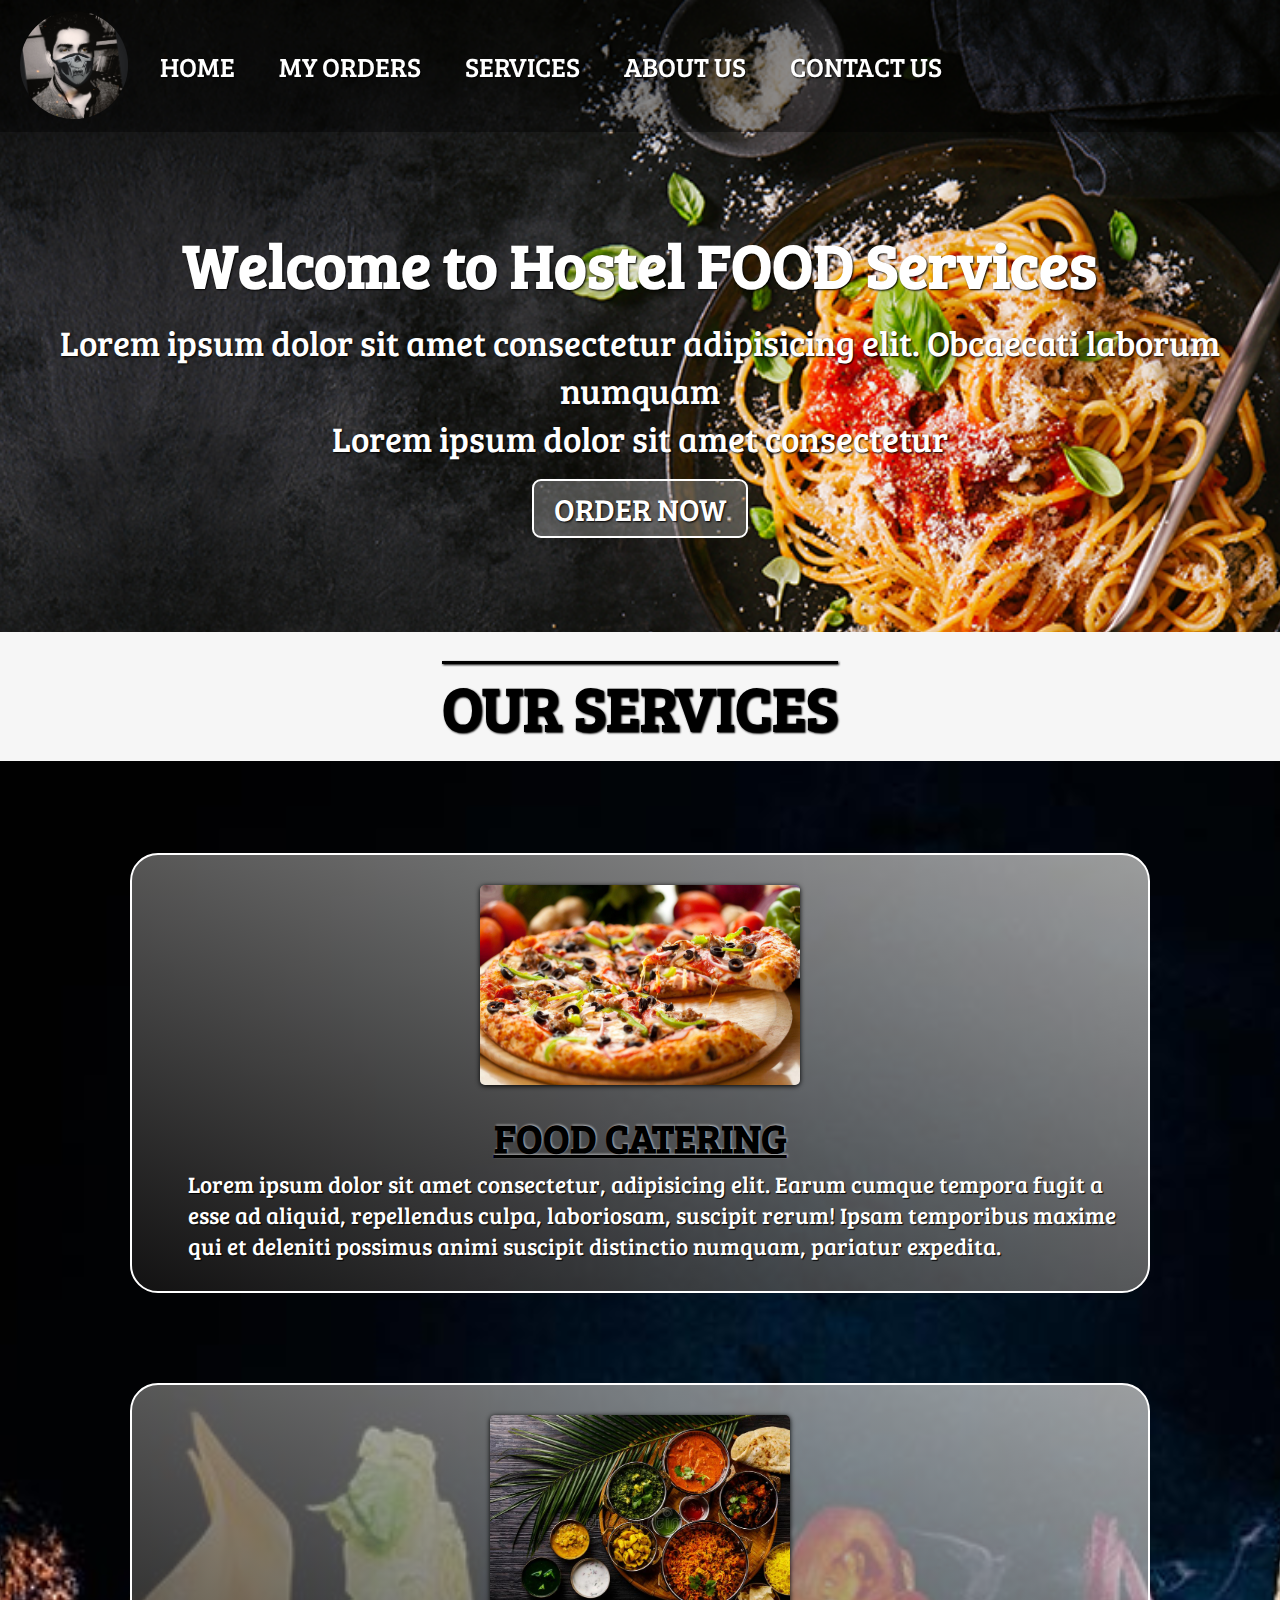
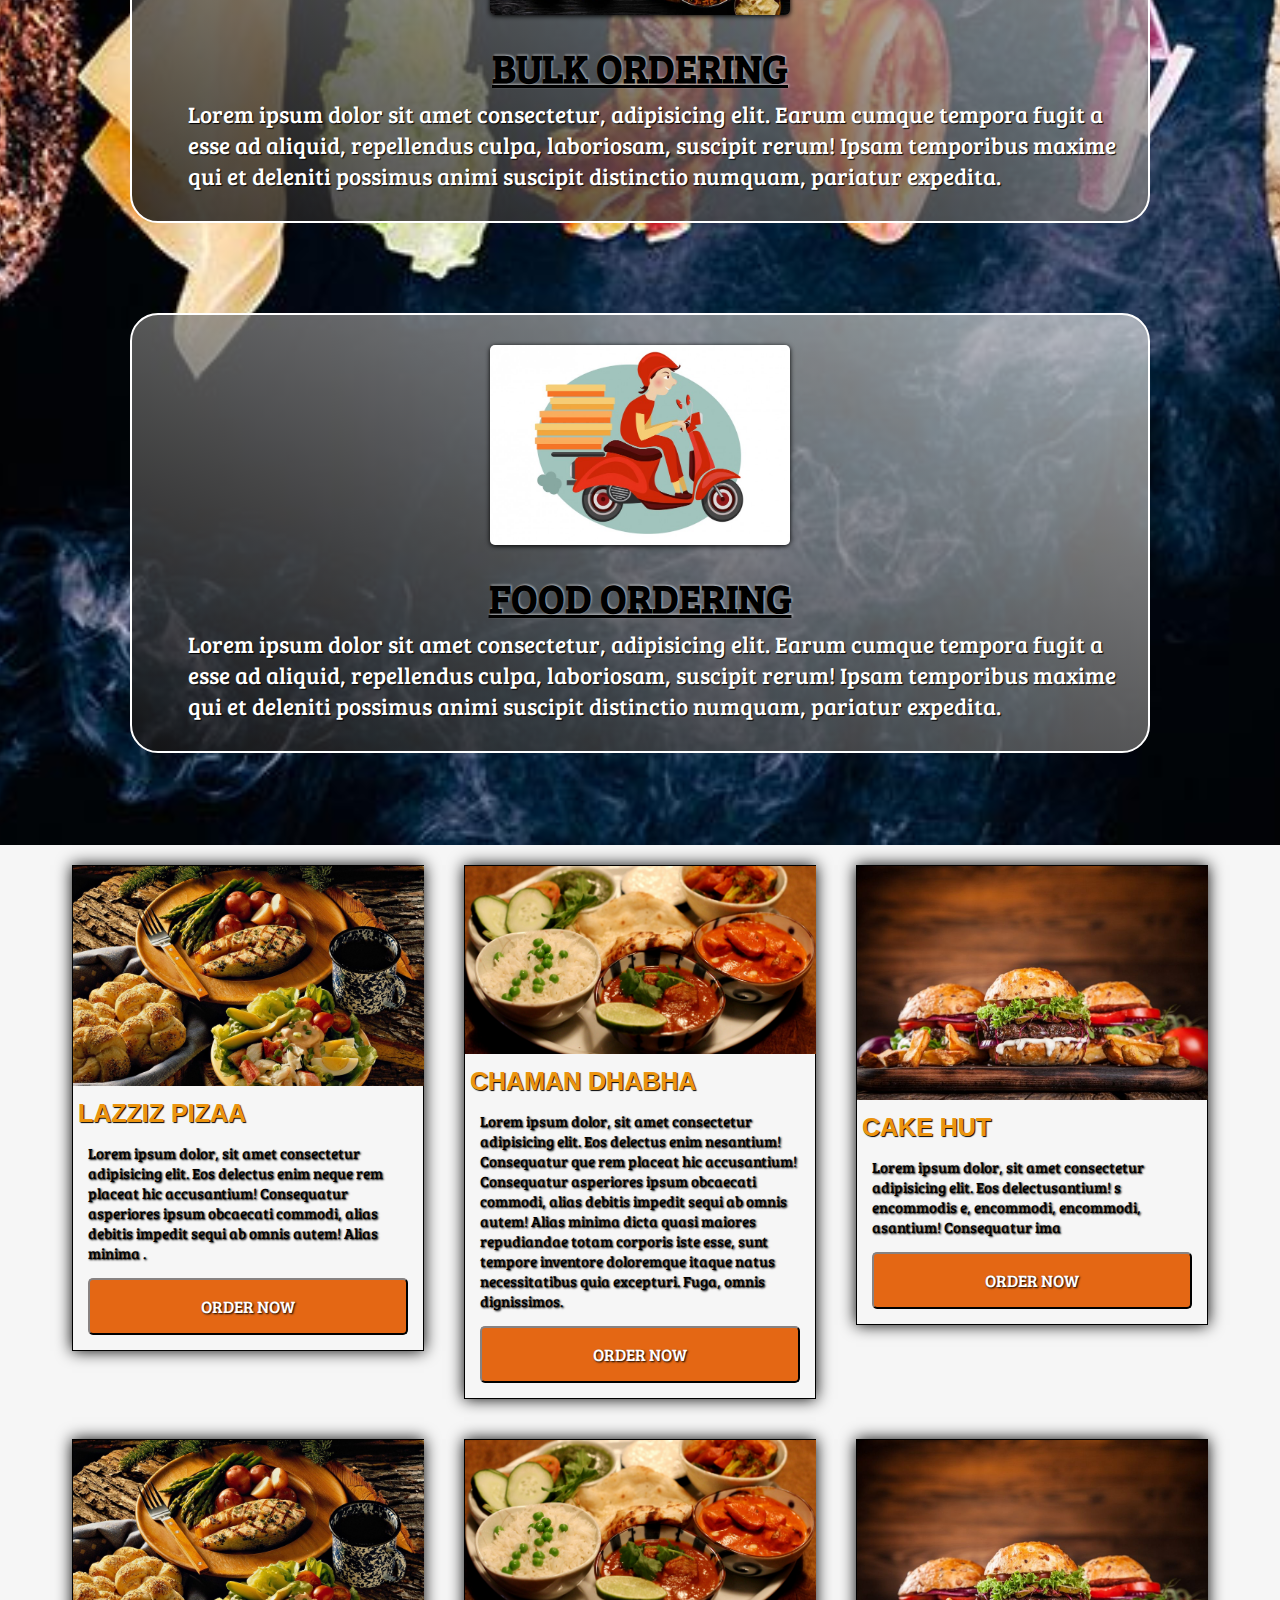
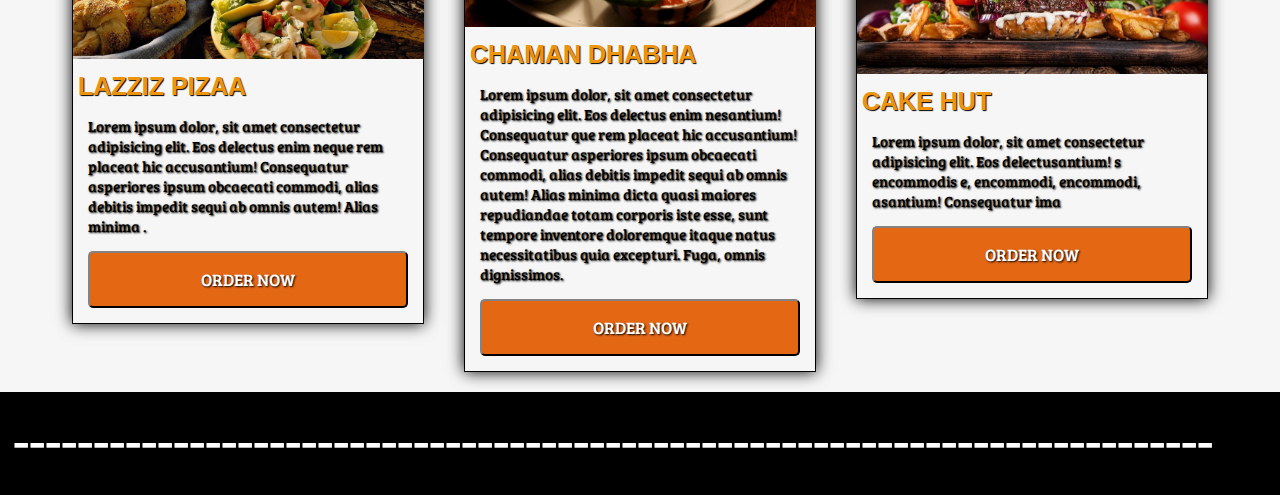
<file: Hostel food/BSS krna hai.html>
<!DOCTYPE html>
<html lang="en">

<head>
    <meta charset="UTF-8">
    <meta http-equiv="X-UA-Compatible" content="IE=edge">
    <meta name="viewport" content="width=device-width, initial-scale=1.0">
    <title>Hostel FOOD Service | HOME </title>
    <link rel="icon" href="..\New folder\WhatsApp Image 2021-04-16 at 09.51.18.jpeg" type="image/icon type">
    <link rel="preconnect" href="https://fonts.gstatic.com">
    <link
        href="https://fonts.googleapis.com/css2?family=Baloo+Da+2:wght@500&family=Bree+Serif&family=Playball&display=swap"
        rel="stylesheet">
    <link rel="stylesheet" href="style.css">
</head>

<body>
    <div class="top">

        <nav id="navbar">
            <div id="logo">
                <img src="WhatsApp Image 2021-04-16 at 09.51.18.jpeg" alt="logo image">
            </div>
            <ul>
                <li class="item"><a href="#">HOME</a></li>
                <li class="item"><a href="#">MY ORDERS</a></li>
                <li class="item"><a href="#">SERVICES</a></li>
                <li class="item"><a href="#">ABOUT US</a></li>
                <li class="item"><a href="#">CONTACT US</a></li>
            </ul>
        </nav>
        <section id="home">
            <h1 class="h-primary">Welcome to Hostel FOOD Services</h1>
            <p>Lorem ipsum dolor sit amet consectetur adipisicing elit. Obcaecati laborum numquam </p>
            <p>Lorem ipsum dolor sit amet consectetur</p>
            <button class="btn">ORDER NOW</button>
        </section>
    </div>
    <section class="services-container">
        <h1 class="h-primary center">OUR SERVICES</h1>
        <div id="services">
            <div class="box">
                <img src="wp3495545.jpg" alt="image">
                <a href="#">
                    <h2 class="h-secondary center">FOOD CATERING</h2>
                </a>
                <p class="center">Lorem ipsum dolor sit amet consectetur, adipisicing elit. Earum cumque tempora fugit a
                    esse ad aliquid, repellendus culpa, laboriosam, suscipit rerum! Ipsam temporibus maxime qui et
                    deleniti possimus animi suscipit distinctio numquam, pariatur expedita.</p>
            </div>
            <div class="box">
                <img src="indian-food-curry-butter-chicken-palak-paneer-chiken-tikka-biryani-vegetable-curry-papad-dal-palak-sabji-jira-alu-rice-138550014.jpg"
                    alt="image">
                <a href="#">
                    <h2 class="h-secondary center">BULK ORDERING</h2>
                </a>
                <p class="center">Lorem ipsum dolor sit amet consectetur, adipisicing elit. Earum cumque tempora fugit a
                    esse ad aliquid, repellendus culpa, laboriosam, suscipit rerum! Ipsam temporibus maxime qui et
                    deleniti possimus animi suscipit distinctio numquam, pariatur expedita.</p>
            </div>
            <div class="box">
                <img src="delivery_WEB-824x549.jpg" alt="image">
                <a href="#"></a>
                <h2 class="h-secondary center">FOOD ORDERING</h2></a>
                <p class="center">Lorem ipsum dolor sit amet consectetur, adipisicing elit. Earum cumque tempora fugit a
                    esse ad aliquid, repellendus culpa, laboriosam, suscipit rerum! Ipsam temporibus maxime qui et
                    deleniti possimus animi suscipit distinctio numquam, pariatur expedita.</p>
            </div>
        </div>
    </section>
    <section id="client-section">
        <div class="first">
            <div id="p1">
                <img src="767033.jpg" alt="this is an image">
                <h3>LAZZIZ PIZAA</h3>
                <p>Lorem ipsum dolor, sit amet consectetur adipisicing elit. Eos delectus enim neque rem placeat hic accusantium! Consequatur asperiores ipsum obcaecati commodi, alias debitis impedit sequi ab omnis autem! Alias minima .</p>
                <a href="#order">ORDER NOW</a>
            </div>
            <div id="p2">
                <img src="1316970.jpg" alt="this is an image">
                <h3>CHAMAN DHABHA</h3>
                <p>Lorem ipsum dolor, sit amet consectetur adipisicing elit. Eos delectus enim nesantium! Consequatur que rem placeat hic accusantium! Consequatur asperiores ipsum obcaecati commodi, alias debitis impedit sequi ab omnis autem! Alias minima dicta quasi maiores repudiandae totam corporis iste esse, sunt tempore inventore doloremque itaque natus necessitatibus quia excepturi. Fuga, omnis dignissimos.</p>
                <a href="#order">ORDER NOW</a>
            </div>
            <div id="p3">
                <img src="pics-for-wallpaper-foodandroid-iphone-desktop-hd-backgrounds-wallpapers-1080p-4k-xzwyb.jpg" alt="this is an image">
                <h3>CAKE HUT</h3>
                <p>Lorem ipsum dolor, sit amet consectetur adipisicing elit. Eos delectusantium! s encommodis e, encommodi, encommodi, asantium! Consequatur ima </p>
                <a href="#order">ORDER NOW</a>
            </div>
        </div>
        <div class="first">
            <div id="p1">
                <img src="767033.jpg" alt="this is an image">
                <h3>LAZZIZ PIZAA</h3>
                <p>Lorem ipsum dolor, sit amet consectetur adipisicing elit. Eos delectus enim neque rem placeat hic accusantium! Consequatur asperiores ipsum obcaecati commodi, alias debitis impedit sequi ab omnis autem! Alias minima .</p>
                <a href="#order">ORDER NOW</a>
            </div>
            <div id="p2">
                <img src="1316970.jpg" alt="this is an image">
                <h3>CHAMAN DHABHA</h3>
                <p>Lorem ipsum dolor, sit amet consectetur adipisicing elit. Eos delectus enim nesantium! Consequatur que rem placeat hic accusantium! Consequatur asperiores ipsum obcaecati commodi, alias debitis impedit sequi ab omnis autem! Alias minima dicta quasi maiores repudiandae totam corporis iste esse, sunt tempore inventore doloremque itaque natus necessitatibus quia excepturi. Fuga, omnis dignissimos.</p>
                <a href="#order">ORDER NOW</a>
            </div>
            <div id="p3">
                <img src="pics-for-wallpaper-foodandroid-iphone-desktop-hd-backgrounds-wallpapers-1080p-4k-xzwyb.jpg" alt="this is an image">
                <h3>CAKE HUT</h3>
                <p>Lorem ipsum dolor, sit amet consectetur adipisicing elit. Eos delectusantium! s encommodis e, encommodi, encommodi, asantium! Consequatur ima </p>
                <a href="#order">ORDER NOW</a>
            </div>
        </div>
    </section>
    <footer>
        <div style="height:3vw;background-color: black;color: white;font-size:4vw;padding: 1vw;">---------------------------------------------------------------------------</div>
        <div style="height:3vw;background-color: black;color: white;font-size:4vw;"></div>
    </footer>
</body>

</html>
</file>
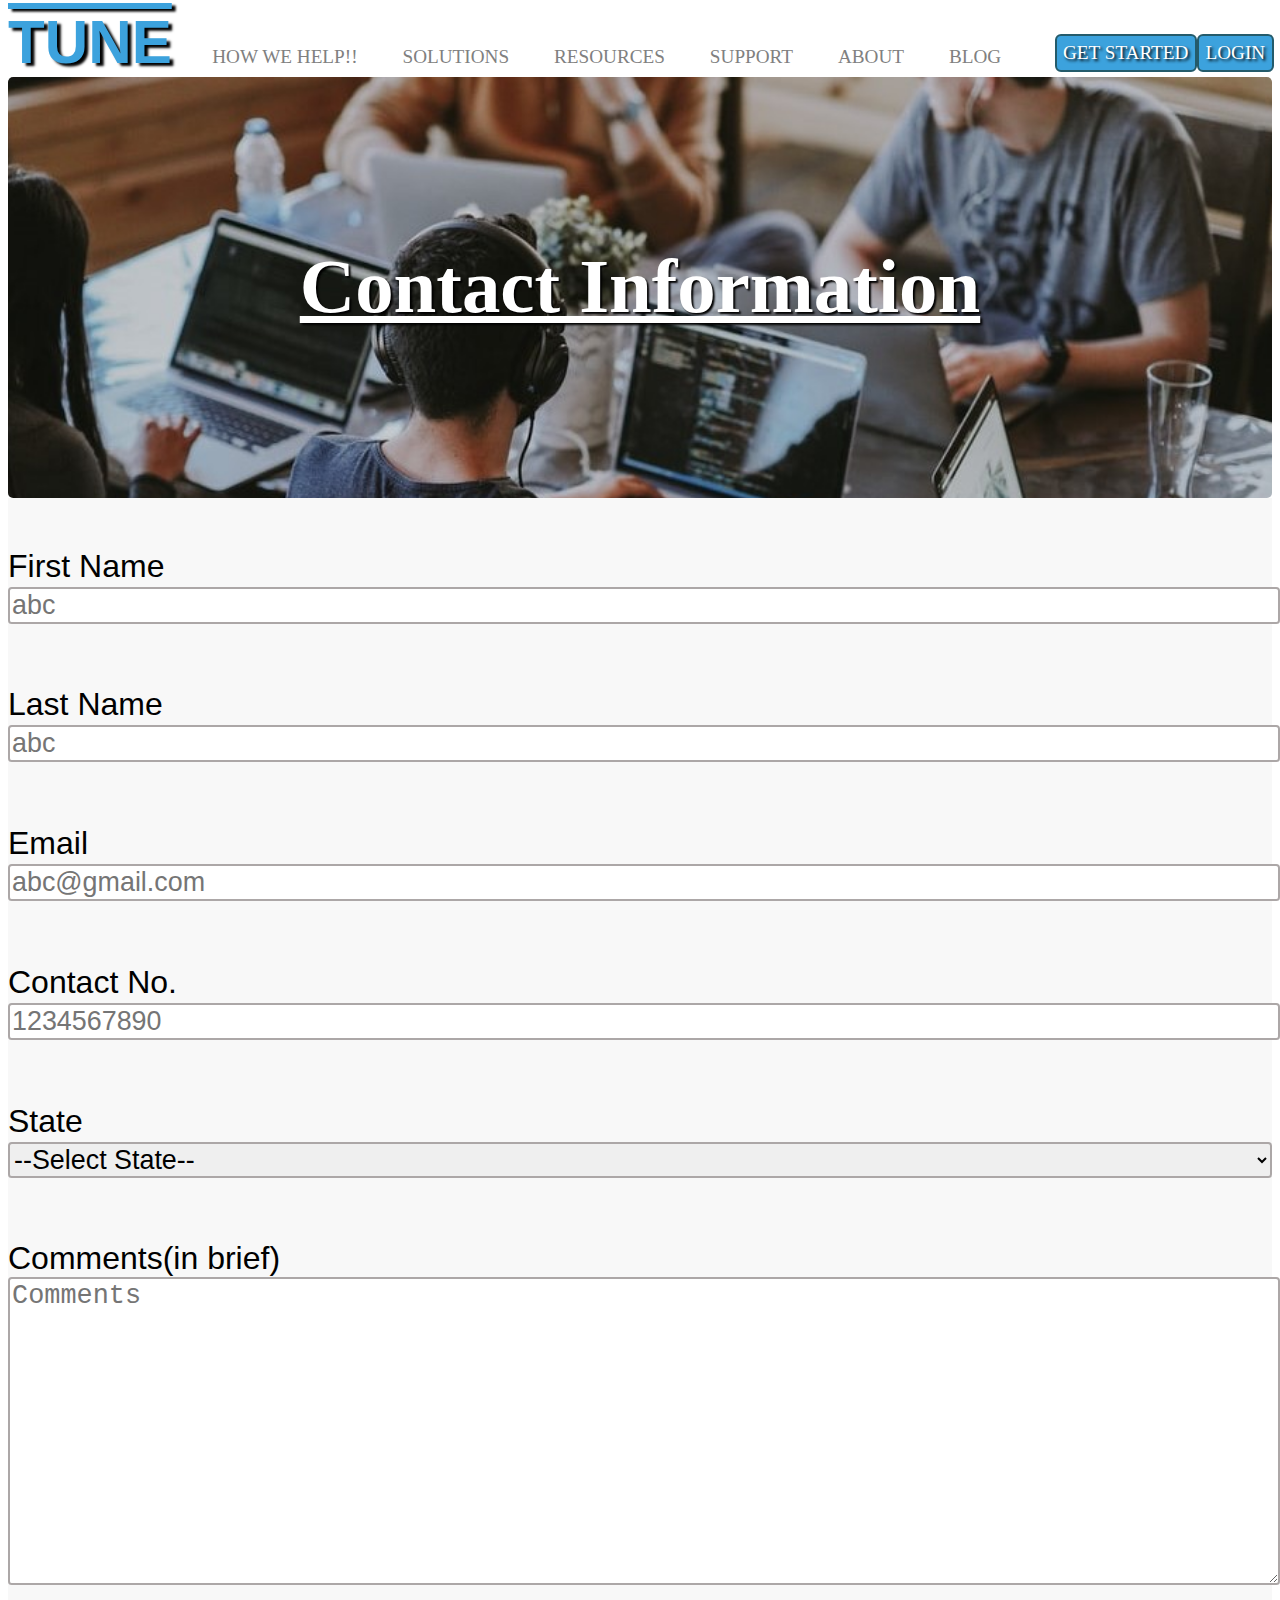
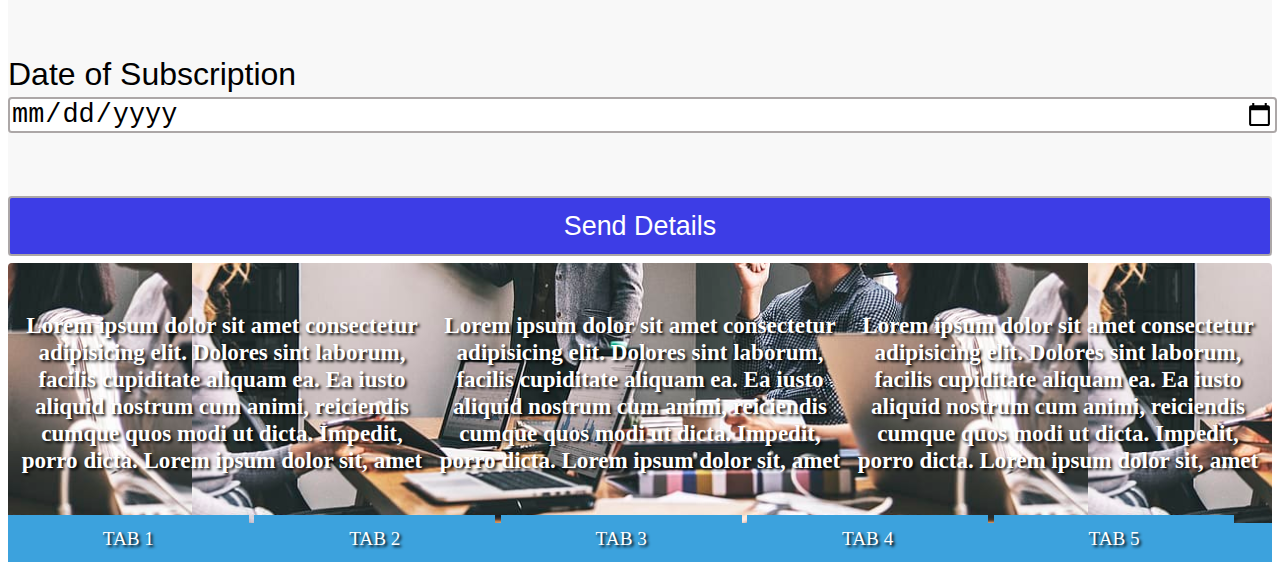
<file: Internship/Form.html>
<!DOCTYPE html>
<html lang="en">
<head>
    <meta charset="UTF-8">
    <meta http-equiv="X-UA-Compatible" content="IE=edge">
    <meta name="viewport" content="width=device-width, initial-scale=1.0">
    <title>TUNE | Contact Us</title>
    <link rel="stylesheet" href="pjt 1.css">
</head>
<body>
    <nav>
        <span class="head">TUNE</span>&nbsp;&nbsp;&nbsp;&nbsp;
        <a href="#">HOW WE HELP!!</a>
        <a href="#">SOLUTIONS</a>
        <a href="#0">RESOURCES</a>
        <a href="#2">SUPPORT</a>
        <a href="#3">ABOUT</a>
        <a href="#4">BLOG</a>
        &nbsp;&nbsp;&nbsp;&nbsp;&nbsp;
        &nbsp;&nbsp;&nbsp;&nbsp;&nbsp;
        &nbsp;&nbsp;&nbsp;&nbsp;&nbsp;
        &nbsp;&nbsp;&nbsp;&nbsp;&nbsp;&nbsp;&nbsp;&nbsp;&nbsp;&nbsp;&nbsp;
        <span><a href="#1">LOGIN</a>
        <a href="#12">GET STARTED</a></span>
    </nav>
    <h3 id="info">Contact Information</h3>
    <div id="form">
        <form action="">
        <p>First Name <br>
        <input type="text" placeholder="abc" required></p>
        <p>Last Name <br>
        <input type="text" placeholder="abc" required></p>
        <p>Email<br>
            <input type="email" placeholder="abc@gmail.com" required></p>
            <p>Contact No.<br>
                <input type="number" placeholder="1234567890" required></p>
        <p>State<br>
        <select name="state" id="state" required>
            <option value="">--Select State--</option>
            <option value="Andhra Pradesh">Andhra Pradesh</option>
            <option value="Arunachal Pradesh">Arunachal Pradesh</option>
            <option value="Assam">Assam</option>
            <option value="Bihar">Bihar</option>
            <option value="Chhattisgarh">Chhattisgarh</option>
            <option value="Goa">Goa</option>
            <option value="Gujarat">Gujarat</option>
            <option value="Haryana">Haryana</option>
            <option value="Himachal">Himachal</option>
            <option value="Jammu and Kashmir Srinagar">Jammu and Kashmir Srinagar</option>
            <option value="Jarkhand">Jarkhand</option>
            <option value="Karnataka">Karnataka</option>
            <option value="Kerala">Kerala </option>
            <option value="Madhya Pradesh">Madhya Pradesh</option>
            <option value="Maharashtra">Maharashtra</option>
            <option value="Manipur">Manipur</option>
            <option value="Meghalaya">Meghalaya</option>
            <option value="Mizoram">Mizoram</option>
            <option value="Nagaland">Nagaland</option>
            <option value="Odisha">Odisha</option>
            <option value="Punjab">Punjab</option>
            <option value="Rajasthan">Rajasthan</option>
            <option value="Sikkim">Sikkim</option>
            <option value="Tamil Nadu">Tamil Nadu</option>
            <option value="Telengana">Telengana</option>
            <option value="Tripura">Tripura</option>
            <option value="Uttar Pradesh">Uttar Pradesh</option>
            <option value="Uttarakhand">Uttarakhand</option>
            <option value="West Bengal">West Bengal</option>
        </select></p>
        <p>Comments(in brief)<br>
            <textarea placeholder="Comments"  cols="80" rows="10" name="Problem" required></textarea></p>
            <p>Date of Subscription
                <br>
                <input type="date" required>
            </p>
            <p style="margin-bottom:0px;padding-bottom:0px;"><input type="Submit" value="Send Details" id=""></p>
        </form>
    </div>
</body>
<footer>

    <div>
        <table cellspacing="10">
            <tr>
                <th>Lorem ipsum dolor sit amet consectetur adipisicing elit. Dolores sint laborum, facilis cupiditate aliquam ea. Ea iusto aliquid nostrum cum animi, reiciendis cumque quos modi ut dicta. Impedit, porro dicta. Lorem ipsum dolor sit, amet </th>
                <th>Lorem ipsum dolor sit amet consectetur adipisicing elit. Dolores sint laborum, facilis cupiditate aliquam ea. Ea iusto aliquid nostrum cum animi, reiciendis cumque quos modi ut dicta. Impedit, porro dicta. Lorem ipsum dolor sit, amet </th>
                <th>Lorem ipsum dolor sit amet consectetur adipisicing elit. Dolores sint laborum, facilis cupiditate aliquam ea. Ea iusto aliquid nostrum cum animi, reiciendis cumque quos modi ut dicta. Impedit, porro dicta. Lorem ipsum dolor sit, amet </th>
            </tr>
        </table>
    </div>
    <div>
        <nav>
            <a href="#">TAB 1</a>
            <a href="#">TAB 2</a>
            <a href="#">TAB 3</a>
            <a href="#">TAB 4</a>
            <a href="#">TAB 5</a>
        </nav>
    </div>
</footer>
</html>
</file>
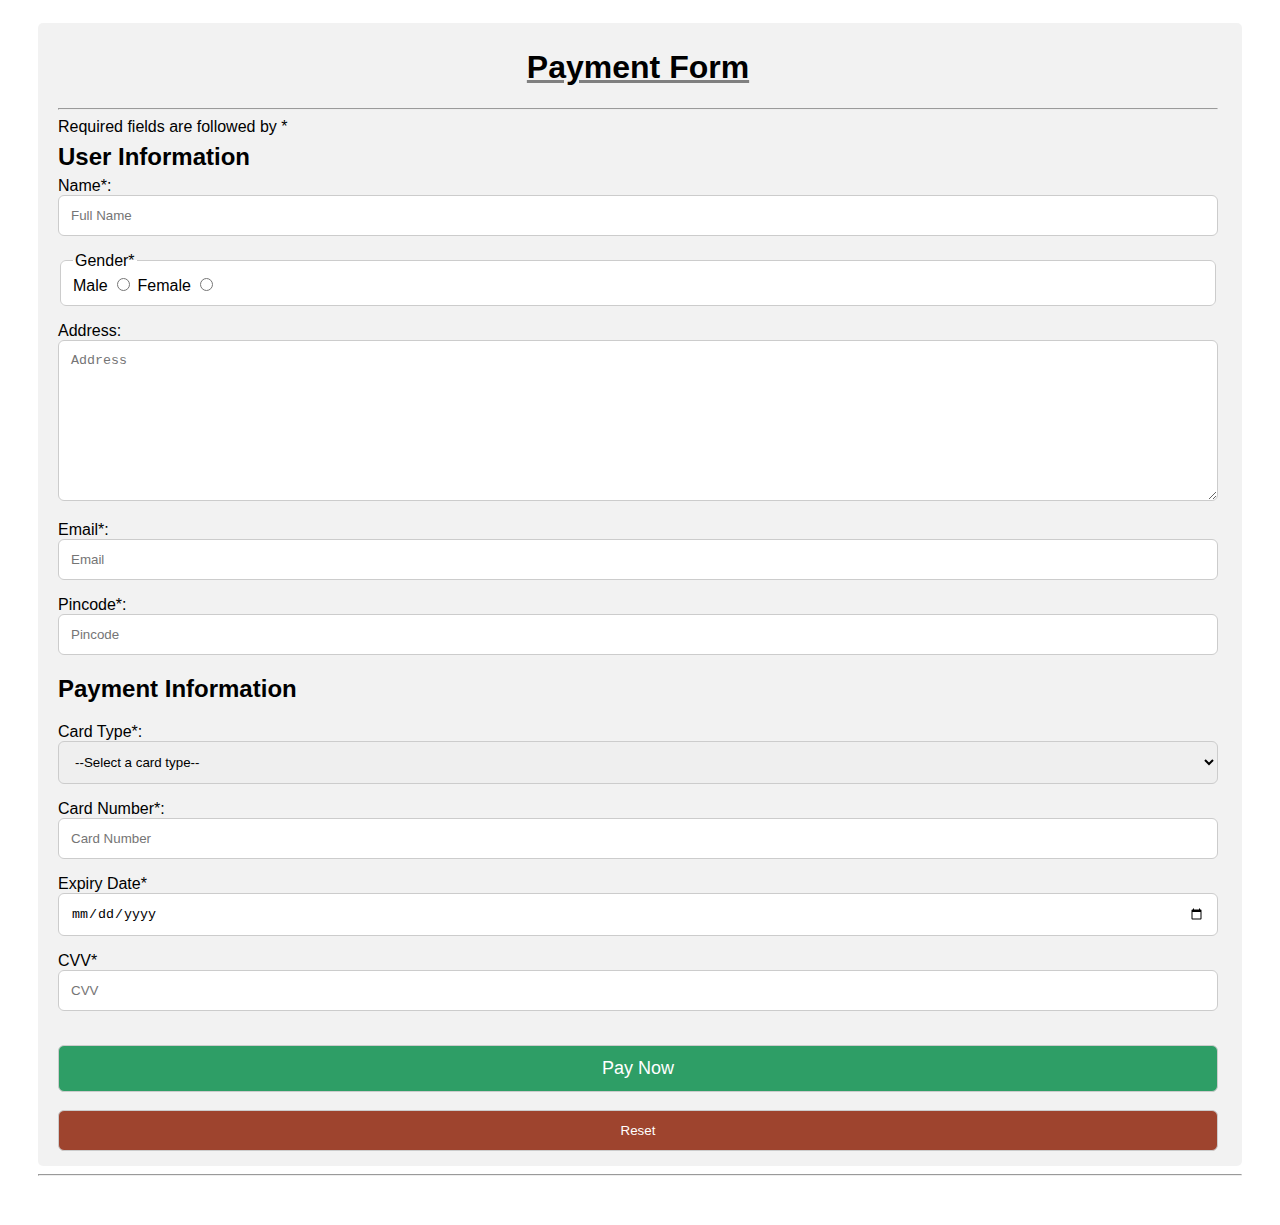
<file: payment/page2.html>
<!DOCTYPE html>
<html lang="en">
<head>
    <meta charset="UTF-8">
    <meta http-equiv="X-UA-Compatible" content="IE=edge">
    <meta name="viewport" content="width=device-width, initial-scale=1.0">
    <title>Payment Page</title>
    <link rel="stylesheet" href="style2.css">
</head>
<body>
    <form action="" class="container">
    <h1  style="text-decoration:underline grey;">Payment Form</h1>
    <hr>
    <span style="line-height: 1px;">Required fields are followed by *
    <h2>User Information</h2></span>
    <p>Name*: <input type="text" placeholder="Full Name" name="name" required> </p>
    <fieldset>
        <legend>Gender*</legend>
    Male <input type="radio" name="gender" id="male" required> Female <input type="radio" name="gender" id="female" required>
</fieldset>

    <p>Address: <textarea placeholder="Address" name="address" id="address" cols="85" rows="9"></textarea></p>
    <p>Email*: <input type="email" placeholder="Email" name="email" id="email" required></p>
    <p>Pincode*: <input placeholder="Pincode" min=100000 max=999999 type="number" name="pincode" id="pincode" required></p>
    <h2>Payment Information</h2>
    <p>Card Type*:
        <select name="card_type" id="card_type" required>
            <option value="">--Select a card type--</option>
            <option value="visa">Visa</option>
            <option value="rupay">Rupay</ption>
            <option value="mastercard">MasterCard</option>
        </select>
    </p>
        <p>Card Number*: 
            <input placeholder="Card Number" min=100000000000 max=999999999999 type="number" name="card_number" id="card_number" required>
    </p>
    <p>Expiry Date* <input type="date" name="expdate" id="expdate" required></p>
    <p>CVV* <input type="password" placeholder="CVV" name="cvv" id="cvv" required></p>
    &nbsp&nbsp<input type="submit" onclick="check()" value="Pay Now">&nbsp
    &nbsp&nbsp&nbsp&nbsp&nbsp<input type="reset" value="Reset">
    </form>
    <hr>
    <br>
</body>
</html>
</file>
<file: Hostel food/style.css>
*{
    margin:0px;
    padding:0px;
    text-shadow:1px 1px 2px black;
    font-family:'Bree Serif', serif;
}
.top{
    background: url("Restaurant-Instagram-Photography.png") no-repeat center/cover;
    background-attachment: fixed;
}
#logo img{
    clip-path: circle();
    width:4em;
    margin:11px 20px;
    margin-right:10px;
    margin-bottom:5px;
}
/* CSS VARIABLES */
:root{
    --navbar-height:59px;
}
/* nav bar */
#navbar::before{
    content:"";
    background-color: black;
    position: absolute;
    height:100%;
    width:100%;
    z-index:-1;
    opacity:0.4;
}
#navbar{
    display:flex;
    align-items: center;
    position:sticky;
    top:0px;
}
#navbar ul{
    display:flex;
    font-family:'Bree Serif', serif;
}
#navbar ul li{
    list-style: none;
    font-size:1.3rem;
}
#navbar ul li a{
    color: white;
    display:block;
    padding:3px 22px;
    border-radius: 20px;
    text-decoration: none;
}
#navbar ul li a:hover{
    color: black;
    background-color:white;
}
.h-secondary:hover{
    color: white;
    background-color:black;
    font-weight:100;
}
/*Home section */

#home{
    display: flex;
    flex-direction: column;
    height:500px;
    justify-content: center;
    align-items: center;

}
#home h1{
color: white;
text-align: center;
font-family:'Bree Serif', serif;
}
#home p{
    color: white;
    text-align:center;
    font-family:'Bree Serif', serif;
    font-size:1.7rem;
}
/* Service section */
#services{
    display: flex;
    background:url("Action-Food-Photography-Tips_0.jpg" ) no-repeat center/cover;
    justify-content:space-around;
}
#services .box{
    border:2px solid white;
    padding:30px;
    border-radius:28px;
    background-image: linear-gradient(to top right, rgba(22, 21, 21, 0.822), rgba(236, 236, 234, 0.658));
}
#services .box img{
    height:200px;
    border-radius:5px;
    box-shadow:0px 1px 5px black;
    margin-bottom:15px;
}
#services .box:nth-child(1){
    margin:4vh 6vw;
    margin-left:20vw;
}
#services .box:nth-child(2){
    margin:3vh 0px;
}
#services .box:nth-child(3){
    margin:4vh 6vw;
    margin-right:20vw;
}









/* utility classes */
#services p{
    color:white;
    font-size:1.1rem;
    margin: auto;
    display: block;
    padding-inline-start:2vw;
    text-shadow:1px 1px 1px black;
}
.h-primary{
    font-size:3rem;
    padding:12px;
}
.h-secondary{
    font-size:1.9rem;
    text-shadow:1px -1px 2px rgba(255, 255, 255, 0.548);
    color: black;
    border-radius: 20px;
    text-align: center;
    padding:0.5vh 0vw;
    text-decoration:underline  black;
}
.services-container h1{
    margin-top:20px;
    text-align: center;
    text-decoration:overline 3px;
}
.btn{
    padding: 6px 20px;
    border: 2px solid white;
    background: rgba(255, 255, 255, 0.253);
    border-radius:9px;
    color: white;
    margin: 17px;
    cursor: pointer;
    font-size:1.5rem;
}
.btn:hover{
    color: black;
    background:white;
}
@media screen and (max-width:1314px)
{
    *{
        font-size:1.3rem;
    }
    #services{
        display: block;
        padding:2px;
    }
    #services .box:nth-child(1), #services .box:nth-child(2), #services .box:nth-child(3){
        margin:10vh 10vw;
    }
    #services .box img{
        display: block;
       margin: auto;
       margin-bottom:20px;
    }
}
header,body{
    padding: 0px;
    margin:0px;
    background-color: rgba(128, 128, 128, 0.075);
}
header h1{
    margin: 0px;
    padding:45px;
    font-size:60px;
    text-align: center;
    color: white;
    text-decoration:8px underline;
    font-family:-apple-system, BlinkMacSystemFont, 'Segoe UI', Roboto, Oxygen, Ubuntu, Cantarell, 'Open Sans', 'Helvetica Neue', sans-serif;
    text-shadow:3px 3px saddlebrown;
    background-color: rgb(228, 103, 20);
}
.first{
    display: flex;
    justify-content: center;
}
div h3{
    font-size:25px;
    margin:5px;
    font-family: -apple-system, BlinkMacSystemFont, 'Segoe UI', Roboto, Oxygen, Ubuntu, Cantarell, 'Open Sans', 'Helvetica Neue', sans-serif;
    color: rgb(236, 148, 15);
    text-shadow: 1px 1px 1px black;
}
#client-section p{
    font-size:15px;
    margin:15px;
}
#p1,#p3{
    display:unset;
    align-self:flex-start;
}
.first div{
    margin:20px;
    border: 1px solid black;
    box-shadow:0px 0px 15px black;
    width:350px;
}
#client-section div a:hover{
    background-color: rgb(133, 62, 15);
    color:rgb(241, 240, 240)
}
#client-section div a{
    background-color:rgb(228, 103, 20);
    text-decoration: none;
    padding:15px;
    font-size:17px;
    border:2px outset rgb(51, 49, 49);
    border-radius:5px;
    display:flex;
    justify-content: center;
    margin:15px;
    color: white;
}
#client-section img{
    margin:0px;
    width:351px;
}
@media screen and (max-width:1580px) {
    .first{
        display:flex;
    flex-wrap: wrap;
        justify-content: center;
}
}
@media screen and (max-width:1042px)
{
    #navbar ul{
        display: block;
    }
    #navbar{
        display: block;
    }
    #logo{
        display: flex;
        justify-content: center;
    }
    #navbar a{
        text-align: center;
    }
    #services p{
        margin: auto;
        padding-inline-start:5vw;
    }
}
</file>
<file: Internship/pjt 1.css>
.head
{
    font-family:Verdana, sans-serif;
    text-decoration:overline;
    font-size:4.7vw;
    font-weight:550;
    text-shadow:.3vw .2vw  .2vw rgb(0, 0, 0);
    color:rgb(60, 162, 221);
}
nav a{
    color:grey;
    text-shadow: 2px 2px 5px fffff;
    font-size:1.5vw;
    padding:1.6vw;
    text-decoration:unset;
    float:none;
}
a[href="#12"],a[href="#1"]{
    border:2px solid rgb(36, 91, 107);
    padding:.5vw;
    margin:.5vw;
    margin-top:2vw;
    position:absolute;
    right: 0;
    text-shadow:2px 2px 3px black;
    background-color:rgb(60, 162, 221);
    color:white;
    border-radius:6px;
}
a[href="#12"]{
    right: 6vw;
}
a:hover{
    color:black;
}
a[href="#0"]:hover
{
    color:black;
}
input[type="submit"]:hover{
    color: rgba(248, 248, 248, 0.856);
    text-shadow: 3px 0px 3px black;
    background-color:rgb(60, 60, 190);
    border:2px solid black;
}
form{
    margin:0px ;
    background-color:rgba(204, 204, 204, 0.13);
}
#info{
    background-image:url("1.jfif");
    text-align:center;
    background-size:110vw;
    background-position: center;
    background-repeat: no-repeat;
    color:white;
    font-weight:600;
    padding:13vw;
    font-size:6vw;
    text-decoration: underline;
    text-shadow: 2px 2px 2px black;
    margin:0px;
    border-radius:.4vw;
}
input,textarea,select{
    width:100%;
    font-size:2.1vw;
    border-radius:.3vw;
    border:2px solid rgb(172, 167, 167);
}
form{
    padding:.2vw 0px 0px 0px;
}
#form p{
    padding:1.2vw 0px 1.2vw 0px;
    font-family: 'Segoe UI', Tahoma, Geneva, Verdana, sans-serif;
    font-size:2.5vw;
}
input[type="submit"]
{
    padding:1vw;
    color:white;
    background-color:rgb(61, 61, 230);
    border-radius:.3vw;
}
footer{
    background-image:url("2.jpg");
    background-blend-mode: lighten ;
    border-radius:.3vw;
    background-size:70vw;
    background-position: center;
    margin-top:.5vw;
    color:white;
    text-shadow:2px 2px 3px black;
    font-size:1.8vw;
}
footer table{
    padding:3vw 0;
}
footer nav
{
background-color:rgb(60, 162, 221);
width: 100%;
height:3vw;
}
footer a{
    background-color:rgb(60, 162, 221);
padding:1vw;
padding:1vw 7.4vw;
color: white;
font-size:1.5vw;
}
</file>
<file: payment/style2.css>
*{
    box-sizing: border-box;
}
body{
    font-family: Verdana, Geneva, Tahoma, sans-serif;
    margin:15px 30px;
    padding:8px;
}
.container{
    background-color: rgba(85, 83, 79, 0.075);
    padding: 5px 24px 15px 20px;
    border: 2
    px solid #ccc;
    border-radius: 5px;
}
input,select,textarea{
    width:100%;
    padding:12px;
    border: 1px solid #ccc;
    border-radius:6px;
}
input[type="radio"]
{
    width:unset;
}
fieldset{
    background-color: #fff;
    border: 1px solid #ccc;
    border-radius:6px;
}
h1{
    text-align:center;
}
input[type="submit"]
{
    font-size: 18px;
    background-color: rgb(46, 158, 102);
    color: white;
    cursor: pointer;
}
input[type="reset"]
{
    background-color: rgb(158, 68, 46);
    color: white;
    cursor: pointer;
}
input[type="reset"]:hover
{
    color: rgb(189, 71, 71);
    text-shadow:2px 3px 3px black;
}
input[type="submit"]:hover{
    color: rgb(46, 158, 102);
    text-shadow:2px 3px 3px black;
}
</file>
